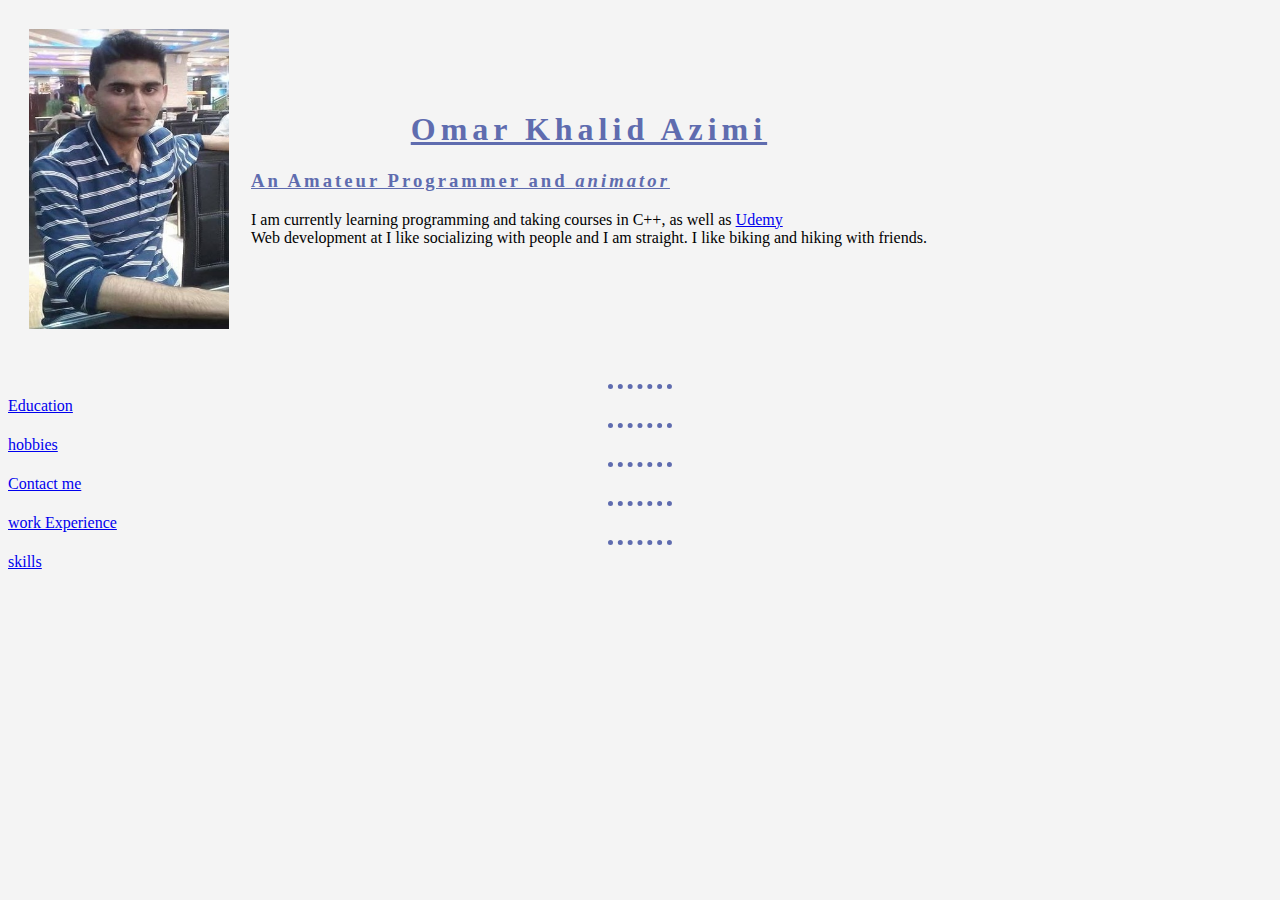
<file: index.html>
<!DOCTYPE>
<html>

<head>
  <meta charset="utf-8">
  <title> khalid's personal profile
  </title>
  <link rel="stylesheet" href="style.css">
  </head>
<body>
<table cellspacing="20">
  <tr>
<td><img src="images/khalid.jpg" alt="khalid's linkedIn Photo" height="300" width="200"></td>
<td><h1>
      Omar Khalid Azimi
    </h1>
    <h3><strong> An Amateur Programmer and <em>animator</em></strong>
    </h3>
    <p>I am currently learning programming and taking courses in C++, as well as <a href="#">Udemy</a> <br>
     Web development at I like socializing with people and I am straight. I like biking and hiking with friends.
    </p>
</td>
  </tr>
</table>
  <br>
  </p>
  <hr>
  <a href="education.html">Education</a>
  <hr>
  <a href="hobbies.html">hobbies</a>
  <hr>
  <a href="contact.html">Contact me</a>
  <hr>
  <a href="w_experience.html">work Experience</a>
  <hr>
  <a href="skills.html">skills</a>
</body>

</html>
</file>
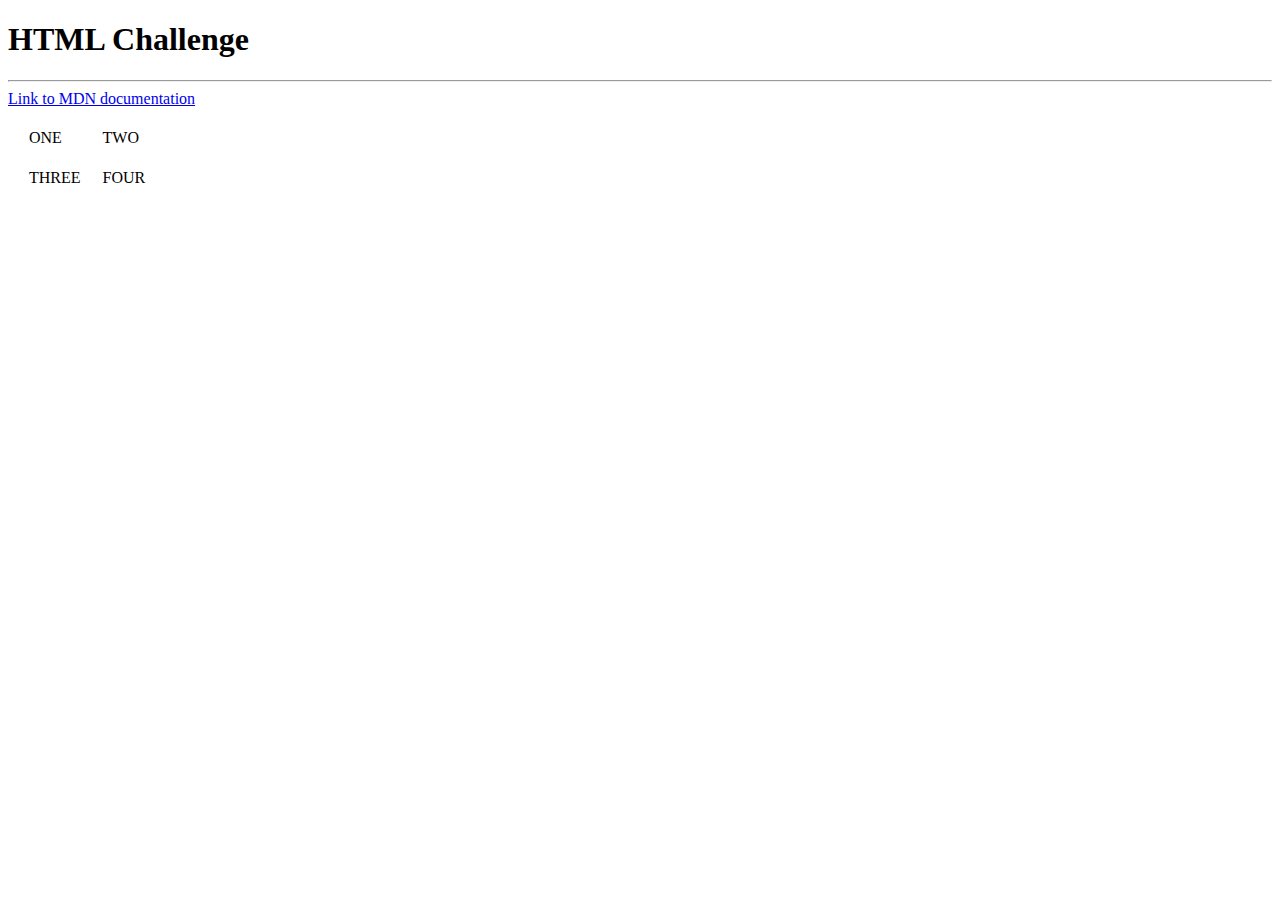
<file: challenge.html>
<!DOCTYPE html>
<!DOCTYPE html>
<html lang="en" dir="ltr">
  <head>
    <meta charset="utf-8">
    <title>html challenge</title>
  </head>
  <body style="color:cream">
    <h1>HTML Challenge</h1>
    <hr>
    <a href="https://developer.mozilla.org/en-US/docs/Web">Link to MDN documentation</a>

    <table cellspacing="20">
      <tr>
        <td>ONE </td>
        <td> TWO</td>
      </tr>
      <tr>
        <td>THREE</td>
        <td>FOUR</td>
      </tr>
    </table>

  </body>
</html>
</file>
<file: style.css>
body  { background-color: #F4F4F4;

}

hr {
  border-color: #5F6CAF;
  border-style: none;
  border-top-style: dotted;
  border-width: 5px;
  width: 5%;

}
h1
{
  letter-spacing: 5px;
  text-align: center;
  text-decoration: underline;
  color:#5F6CAF;

}
h2
{
  letter-spacing: 5px;
  text-align: justify;
  text-decoration:underline;
  color:#5F6CAF;
}
h3
{
  letter-spacing: 3px;
  text-align: justify;
  text-decoration: underline;
  color:#5F6CAF;
}
.uppercase
{
  text-transform: uppercase;
}
.lowercase
{
  text-transform: lowercase;
}
.capitalize
{
  text-transform: capitalize;
}
p:active
{
  text-indent: 50px;
  background: #d45079;
}

a:active {
color: yellow;
}

a:hover
{
  color: #d45079;
}
.interesting::after
{
  content: " WOW!";
  color: #fe346e;
}
</file>
